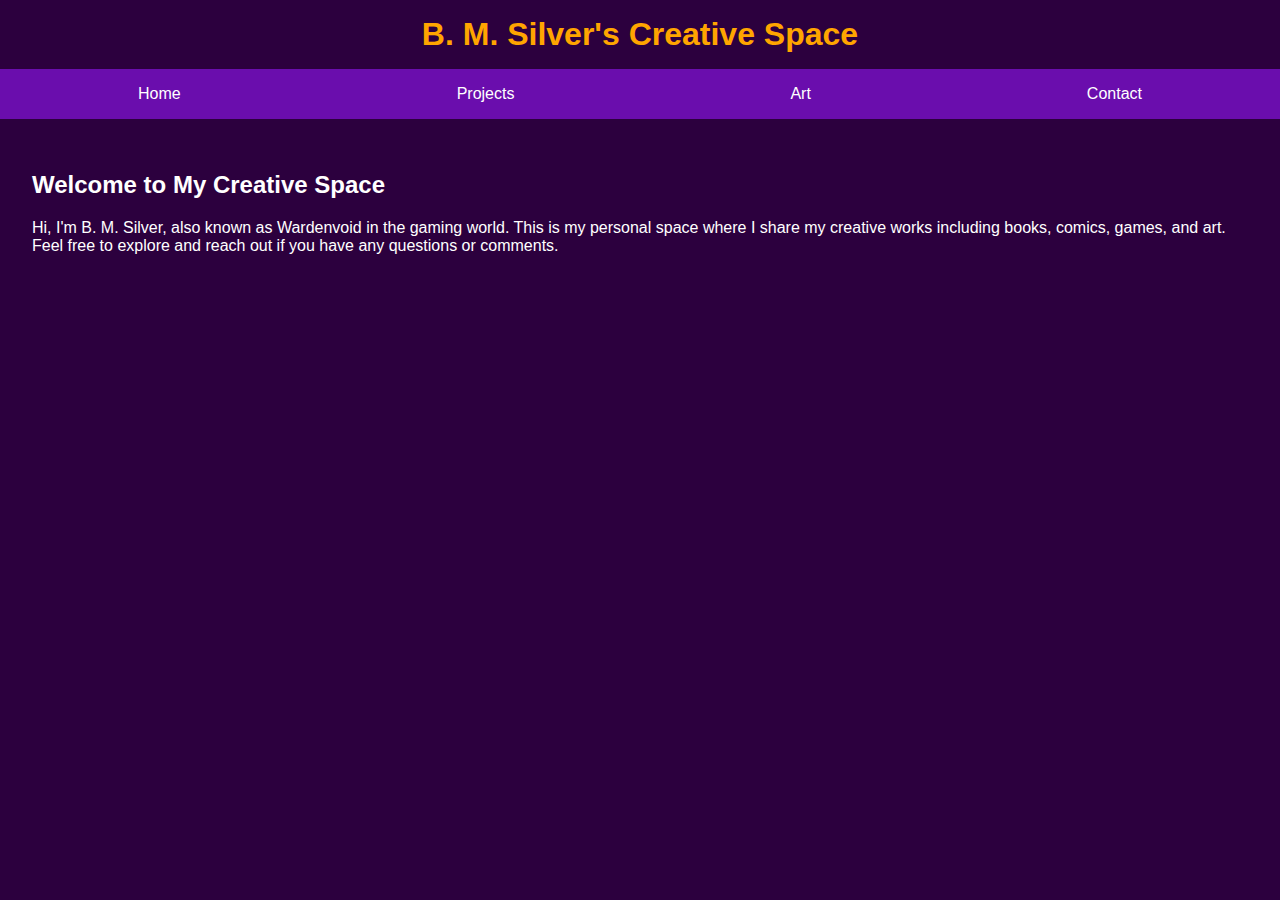
<file: index.html>
<!DOCTYPE html>
<html lang="en">
<head>
    <meta charset="UTF-8">
    <meta name="viewport" content="width=device-width, initial-scale=1.0">
    <title>B. M. Silver's Creative Space</title>
    <link rel="stylesheet" href="styles.css">
    <script>
        function toggleMenu() {
            var nav = document.getElementById('nav-menu');
            if (nav.style.display === 'flex') {
                nav.style.display = 'none';
            } else {
                nav.style.display = 'flex';
            }
        }
    </script>
</head>
<body>
    <header>
        <h1>B. M. Silver's Creative Space</h1>
    </header>
    <nav>
        <span class="hamburger" onclick="toggleMenu()">☰</span>
        <ul id="nav-menu">
            <li><a href="index.html">Home</a></li>
            <li>
                <a href="projects.html">Projects</a>
                <ul>
                    <li><a href="books.html">Books</a></li>
                    <li><a href="comics.html">Comics</a></li>
                    <li><a href="games.html">Games</a></li>
                    <li><a href="other-projects.html">Other Projects</a></li>
                </ul>
            </li>
            <li><a href="art.html">Art</a></li>
            <li><a href="contact.html">Contact</a></li>
        </ul>
    </nav>
    <div class="content">
        <h2>Welcome to My Creative Space</h2>
        <p>Hi, I'm B. M. Silver, also known as Wardenvoid in the gaming world. This is my personal space where I share my creative works including books, comics, games, and art. Feel free to explore and reach out if you have any questions or comments.</p>
    </div>
</body>
</html>
</file>
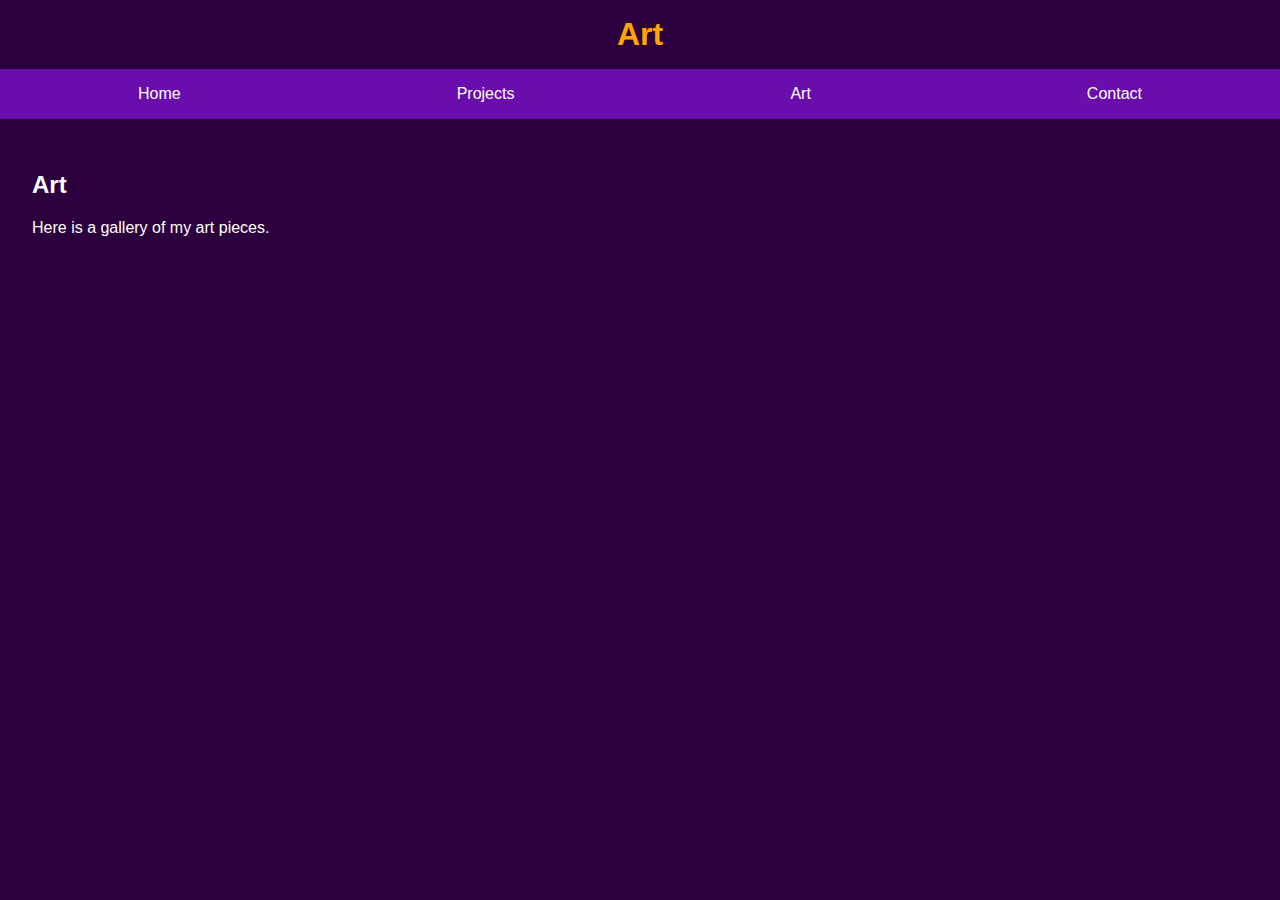
<file: art.html>
<!DOCTYPE html>
<html lang="en">
<head>
    <meta charset="UTF-8">
    <meta name="viewport" content="width=device-width, initial-scale=1.0">
    <title>Art - B. M. Silver's Creative Space</title>
    <link rel="stylesheet" href="styles.css">
</head>
<body>
    <header>
        <h1>Art</h1>
    </header>
    <nav>
        <span class="hamburger" onclick="toggleMenu()">☰</span>
        <ul id="nav-menu">
            <li><a href="index.html">Home</a></li>
            <li>
                <a href="projects.html">Projects</a>
                <ul>
                    <li><a href="books.html">Books</a></li>
                    <li><a href="comics.html">Comics</a></li>
                    <li><a href="games.html">Games</a></li>
                    <li><a href="other-projects.html">Other Projects</a></li>
                </ul>
            </li>
            <li><a href="art.html">Art</a></li>
            <li><a href="contact.html">Contact</a></li>
        </ul>
    </nav>
    <div class="content">
        <h2>Art</h2>
        <p>Here is a gallery of my art pieces.</p>
    </div>
</body>
</html>
</file>
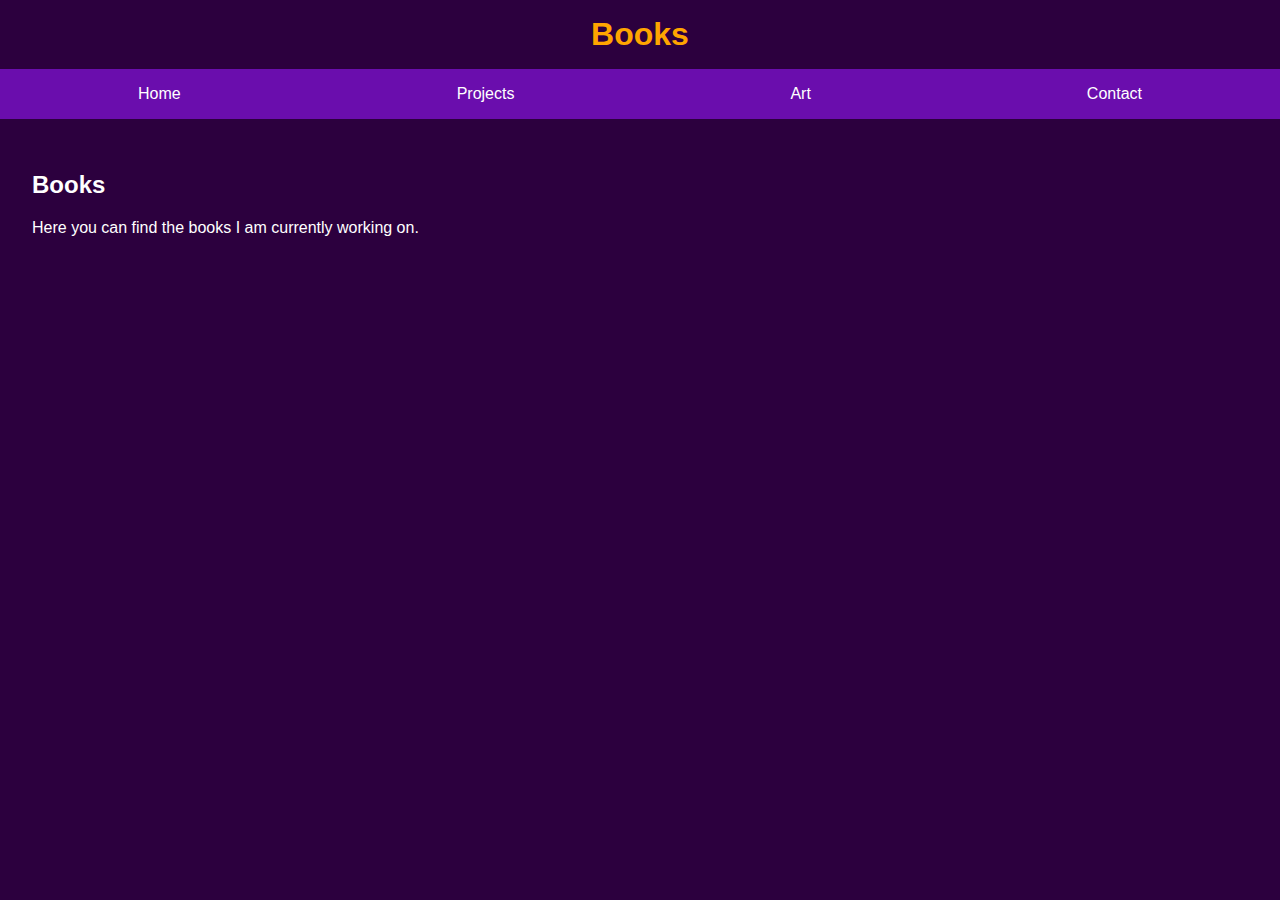
<file: books.html>
<!DOCTYPE html>
<html lang="en">
<head>
    <meta charset="UTF-8">
    <meta name="viewport" content="width=device-width, initial-scale=1.0">
    <title>Books - B. M. Silver's Creative Space</title>
    <link rel="stylesheet" href="styles.css">
</head>
<body>
    <header>
        <h1>Books</h1>
    </header>
    <nav>
        <span class="hamburger" onclick="toggleMenu()">☰</span>
        <ul id="nav-menu">
            <li><a href="index.html">Home</a></li>
            <li>
                <a href="projects.html">Projects</a>
                <ul>
                    <li><a href="books.html">Books</a></li>
                    <li><a href="comics.html">Comics</a></li>
                    <li><a href="games.html">Games</a></li>
                    <li><a href="other-projects.html">Other Projects</a></li>
                </ul>
            </li>
            <li><a href="art.html">Art</a></li>
            <li><a href="contact.html">Contact</a></li>
        </ul>
    </nav>
    <div class="content">
        <h2>Books</h2>
        <p>Here you can find the books I am currently working on.</p>
    </div>
</body>
</html>
</file>
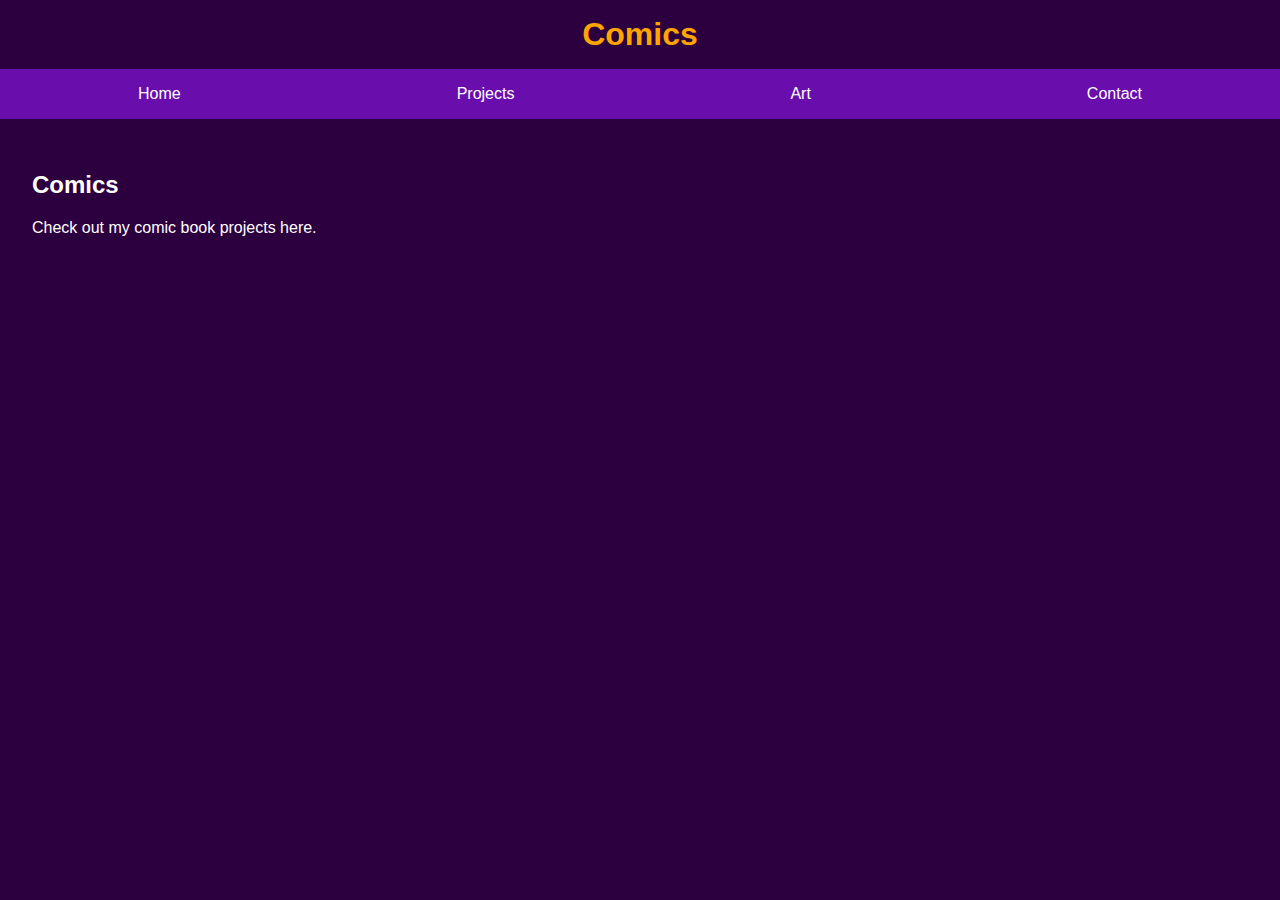
<file: comics.html>
<!DOCTYPE html>
<html lang="en">
<head>
    <meta charset="UTF-8">
    <meta name="viewport" content="width=device-width, initial-scale=1.0">
    <title>Comics - B. M. Silver's Creative Space</title>
    <link rel="stylesheet" href="styles.css">
</head>
<body>
    <header>
        <h1>Comics</h1>
    </header>
    <nav>
        <span class="hamburger" onclick="toggleMenu()">☰</span>
        <ul id="nav-menu">
            <li><a href="index.html">Home</a></li>
            <li>
                <a href="projects.html">Projects</a>
                <ul>
                    <li><a href="books.html">Books</a></li>
                    <li><a href="comics.html">Comics</a></li>
                    <li><a href="games.html">Games</a></li>
                    <li><a href="other-projects.html">Other Projects</a></li>
                </ul>
            </li>
            <li><a href="art.html">Art</a></li>
            <li><a href="contact.html">Contact</a></li>
        </ul>
    </nav>
    <div class="content">
        <h2>Comics</h2>
        <p>Check out my comic book projects here.</p>
    </div>
</body>
</html>
</file>
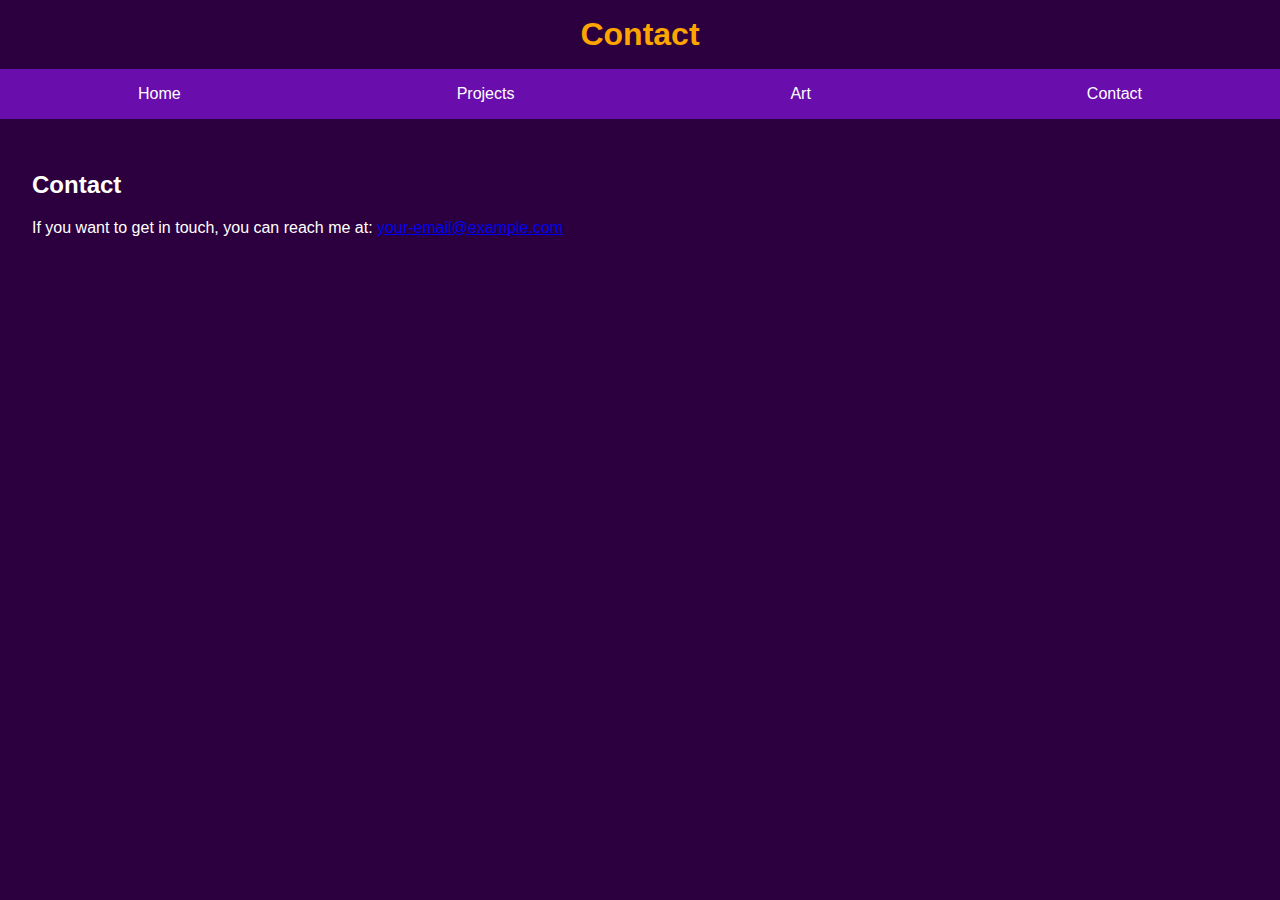
<file: contacts.html>
<!DOCTYPE html>
<html lang="en">
<head>
    <meta charset="UTF-8">
    <meta name="viewport" content="width=device-width, initial-scale=1.0">
    <title>Contact - B. M. Silver's Creative Space</title>
    <link rel="stylesheet" href="styles.css">
</head>
<body>
    <header>
        <h1>Contact</h1>
    </header>
    <nav>
        <span class="hamburger" onclick="toggleMenu()">☰</span>
        <ul id="nav-menu">
            <li><a href="index.html">Home</a></li>
            <li>
                <a href="projects.html">Projects</a>
                <ul>
                    <li><a href="books.html">Books</a></li>
                    <li><a href="comics.html">Comics</a></li>
                    <li><a href="games.html">Games</a></li>
                    <li><a href="other-projects.html">Other Projects</a></li>
                </ul>
            </li>
            <li><a href="art.html">Art</a></li>
            <li><a href="contact.html">Contact</a></li>
        </ul>
    </nav>
    <div class="content">
        <h2>Contact</h2>
        <p>If you want to get in touch, you can reach me at: <a href="mailto:your-email@example.com">your-email@example.com</a></p>
    </div>
</body>
</html>
</file>
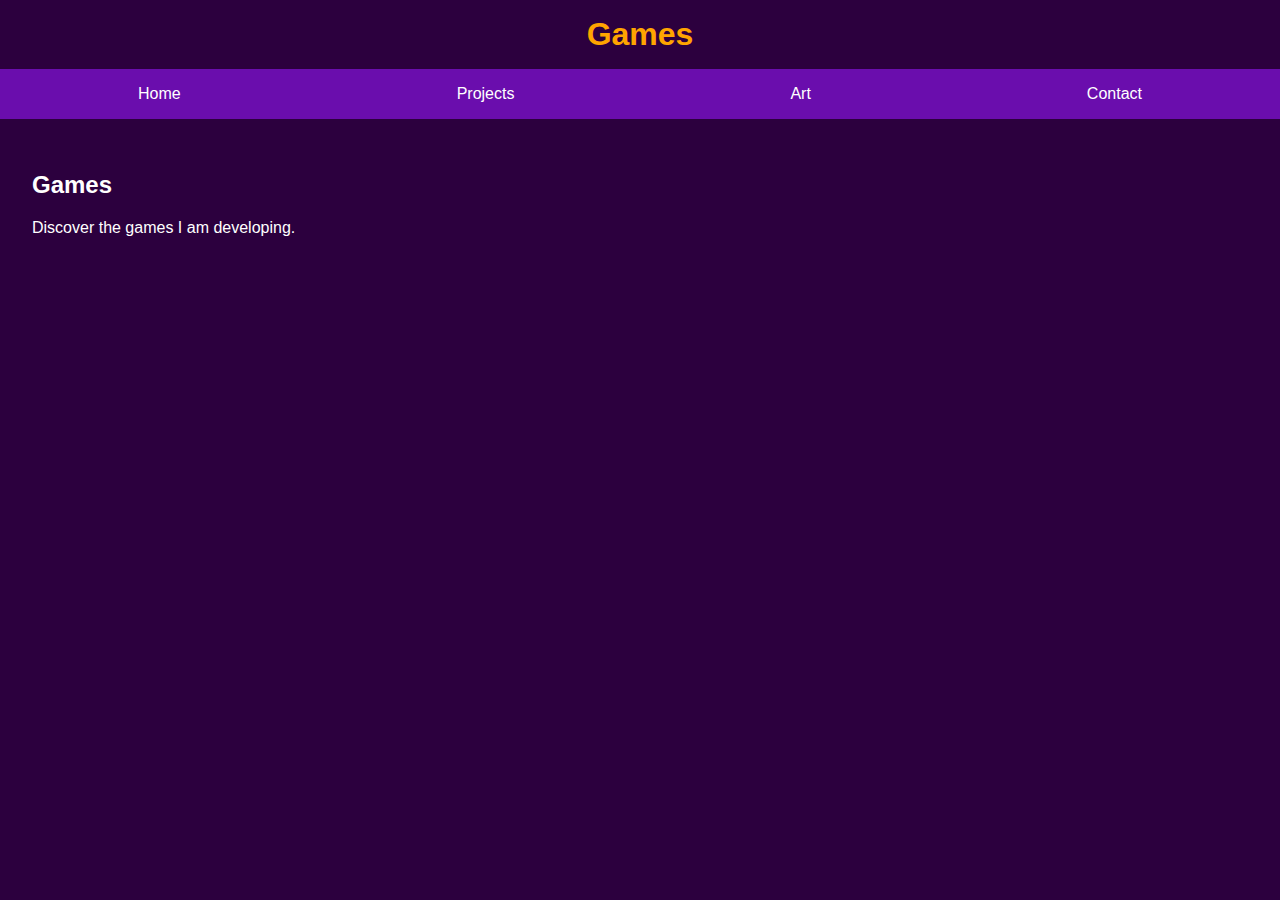
<file: games.html>
<!DOCTYPE html>
<html lang="en">
<head>
    <meta charset="UTF-8">
    <meta name="viewport" content="width=device-width, initial-scale=1.0">
    <title>Games - B. M. Silver's Creative Space</title>
    <link rel="stylesheet" href="styles.css">
</head>
<body>
    <header>
        <h1>Games</h1>
    </header>
    <nav>
        <span class="hamburger" onclick="toggleMenu()">☰</span>
        <ul id="nav-menu">
            <li><a href="index.html">Home</a></li>
            <li>
                <a href="projects.html">Projects</a>
                <ul>
                    <li><a href="books.html">Books</a></li>
                    <li><a href="comics.html">Comics</a></li>
                    <li><a href="games.html">Games</a></li>
                    <li><a href="other-projects.html">Other Projects</a></li>
                </ul>
            </li>
            <li><a href="art.html">Art</a></li>
            <li><a href="contact.html">Contact</a></li>
        </ul>
    </nav>
    <div class="content">
        <h2>Games</h2>
        <p>Discover the games I am developing.</p>
    </div>
</body>
</html>
</file>
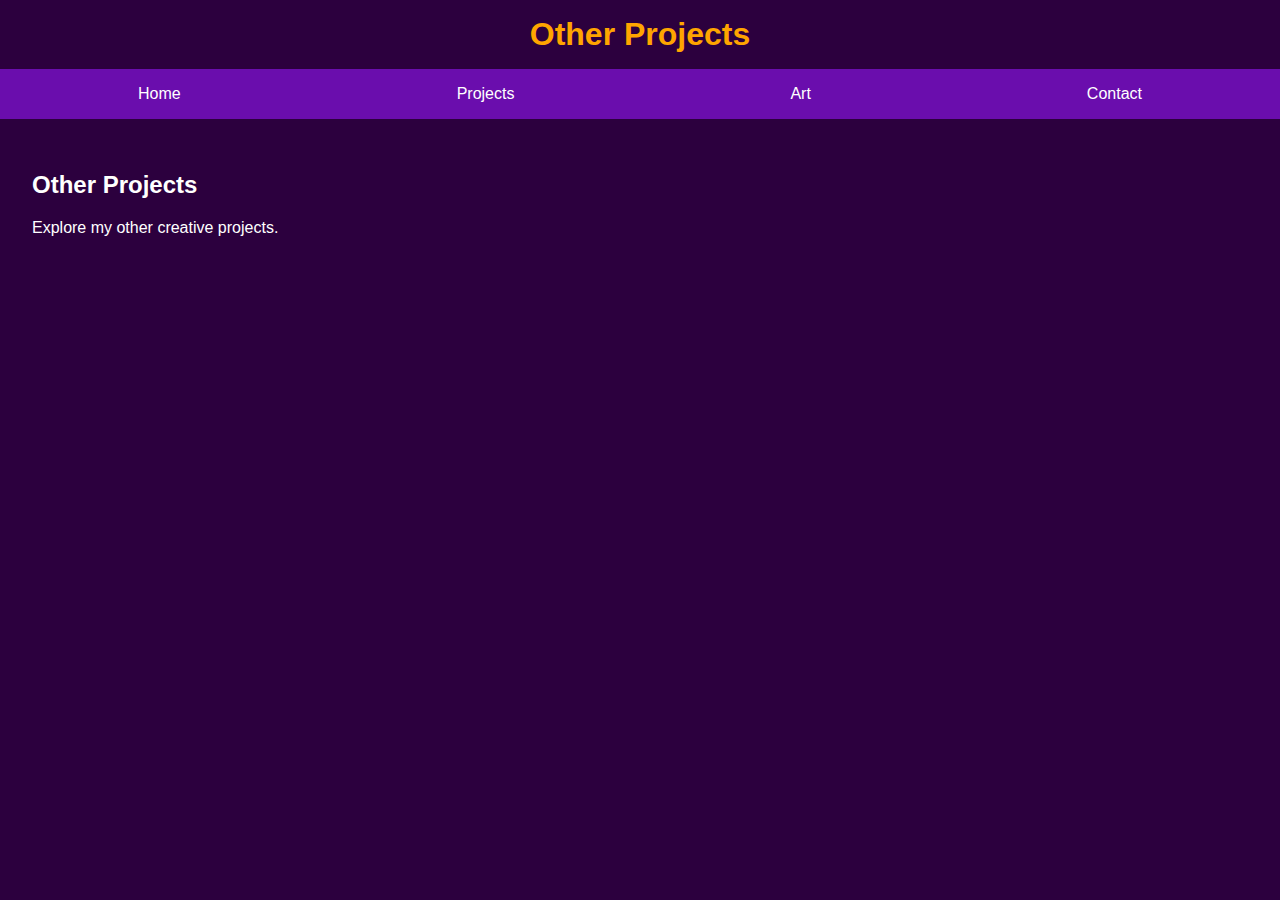
<file: other-projects.html>
<!DOCTYPE html>
<html lang="en">
<head>
    <meta charset="UTF-8">
    <meta name="viewport" content="width=device-width, initial-scale=1.0">
    <title>Other Projects - B. M. Silver's Creative Space</title>
    <link rel="stylesheet" href="styles.css">
</head>
<body>
    <header>
        <h1>Other Projects</h1>
    </header>
    <nav>
        <span class="hamburger" onclick="toggleMenu()">☰</span>
        <ul id="nav-menu">
            <li><a href="index.html">Home</a></li>
            <li>
                <a href="projects.html">Projects</a>
                <ul>
                    <li><a href="books.html">Books</a></li>
                    <li><a href="comics.html">Comics</a></li>
                    <li><a href="games.html">Games</a></li>
                    <li><a href="other-projects.html">Other Projects</a></li>
                </ul>
            </li>
            <li><a href="art.html">Art</a></li>
            <li><a href="contact.html">Contact</a></li>
        </ul>
    </nav>
    <div class="content">
        <h2>Other Projects</h2>
        <p>Explore my other creative projects.</p>
    </div>
</body>
</html>
</file>
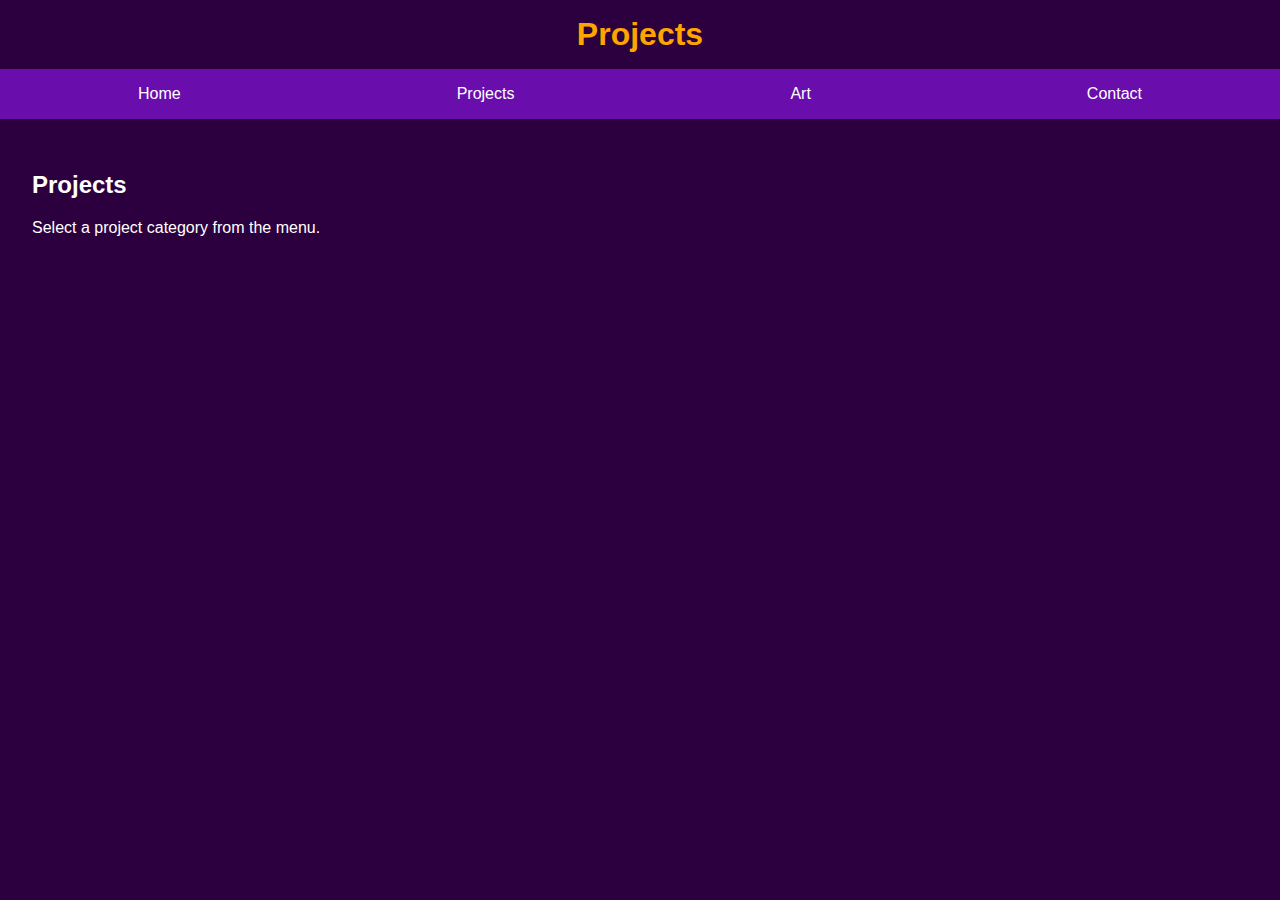
<file: projects.html>
<!DOCTYPE html>
<html lang="en">
<head>
    <meta charset="UTF-8">
    <meta name="viewport" content="width=device-width, initial-scale=1.0">
    <title>Projects - B. M. Silver's Creative Space</title>
    <link rel="stylesheet" href="styles.css">
</head>
<body>
    <header>
        <h1>Projects</h1>
    </header>
    <nav>
        <span class="hamburger" onclick="toggleMenu()">☰</span>
        <ul id="nav-menu">
            <li><a href="index.html">Home</a></li>
            <li>
                <a href="projects.html">Projects</a>
                <ul>
                    <li><a href="books.html">Books</a></li>
                    <li><a href="comics.html">Comics</a></li>
                    <li><a href="games.html">Games</a></li>
                    <li><a href="other-projects.html">Other Projects</a></li>
                </ul>
            </li>
            <li><a href="art.html">Art</a></li>
            <li><a href="contact.html">Contact</a></li>
        </ul>
    </nav>
    <div class="content">
        <h2>Projects</h2>
        <p>Select a project category from the menu.</p>
    </div>
</body>
</html>
</file>
<file: styles.css>
body {
    font-family: Arial, sans-serif;
    background-color: #2c003e;
    color: white;
    margin: 0;
    padding: 0;
}
header {
    background-color: #2c003e;
    padding: 1rem;
    text-align: center;
}
header h1 {
    margin: 0;
    color: orange;
}
nav {
    background-color: #6a0dad;
}
nav ul {
    list-style-type: none;
    padding: 0;
    margin: 0;
    display: flex;
    justify-content: space-around;
}
nav ul li {
    position: relative;
}
nav ul li a {
    display: block;
    padding: 1rem;
    color: white;
    text-decoration: none;
}
nav ul li a:hover {
    background-color: #8a2be2;
}
nav ul ul {
    display: none;
    position: absolute;
    top: 100%;
    left: 0;
    background-color: #b19cd9;
    padding: 0;
}
nav ul ul li {
    width: 200px;
}
nav ul ul li a:hover {
    background-color: #d8bfd8;
}
nav ul li:hover > ul {
    display: block;
}
.content {
    padding: 2rem;
}
.hamburger {
    display: none;
    font-size: 1.5rem;
    cursor: pointer;
}
@media (max-width: 768px) {
    nav ul {
        flex-direction: column;
        display: none;
    }
    nav ul li {
        text-align: center;
    }
    nav ul li ul {
        position: static;
    }
    .hamburger {
        display: block;
    }
}
</file>
